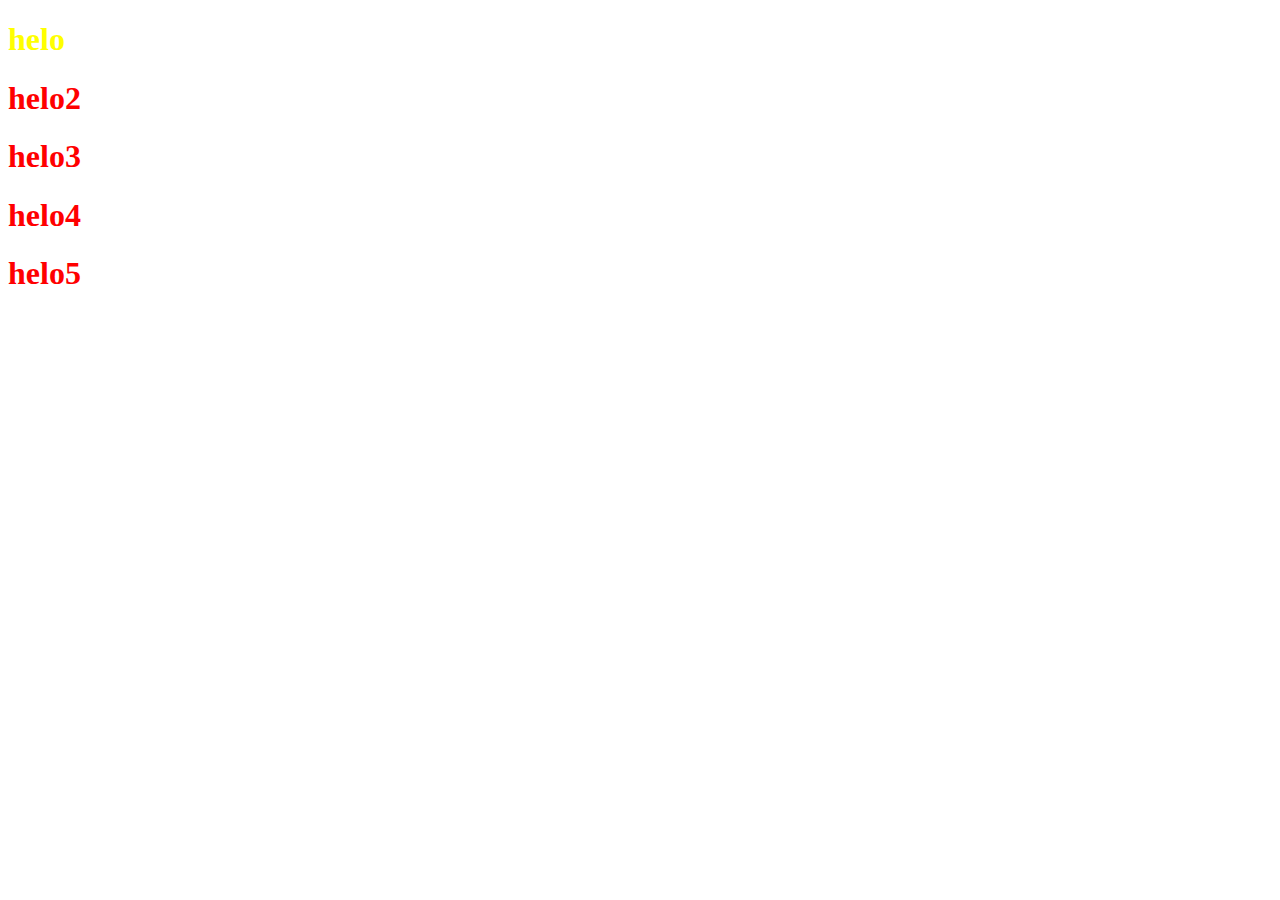
<file: day 12.html>
<!DOCTYPE html>
<html lang="en">
<head>
    <meta charset="UTF-8">
    <meta name="viewport" content="width=device-width, initial-scale=1.0">
    <title>Day 11</title>


    <link rel="stylesheet" href="./style.css">
</head>
<body>

    <div>
        <h1 id="birthday_boy">helo</h1>
        <h1>helo2</h1>
        <h1>helo3</h1>
        <h1>helo4</h1>
        <h1>helo5</h1>
    </div>

</body>
</html>
</file>
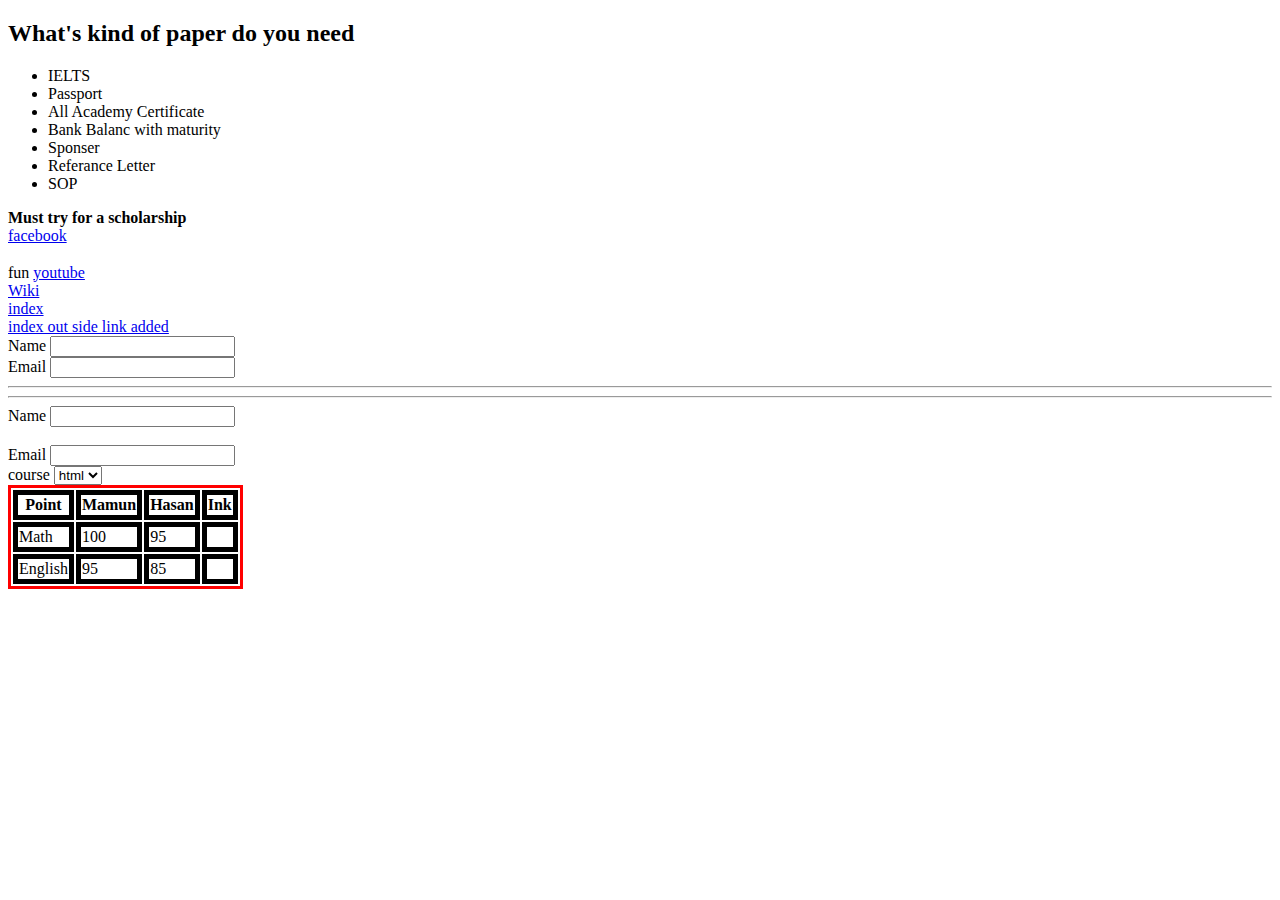
<file: list.html>
<!DOCTYPE html>
<html lang="en">
<head>
    <meta charset="UTF-8">
    <meta name="viewport" content="width=device-width, initial-scale=1.0">
    <link rel="stylesheet" href="https://cdnjs.cloudflare.com/ajax/libs/font-awesome/6.6.0/css/all.min.css" integrity="sha512-Kc323vGBEqzTmouAECnVceyQqyqdsSiqLQISBL29aUW4U/M7pSPA/gEUZQqv1cwx4OnYxTxve5UMg5GT6L4JJg==" crossorigin="anonymous" referrerpolicy="no-referrer" />
    <title>list</title>
</head>
<body>
<h2>
What's kind of paper do you need
</h2>
    <ul>
    <li>IELTS</li>
    <li>Passport</li>
    <li>All Academy Certificate</li>
    <li>Bank Balanc with maturity</li>
    <li>Sponser</li>
    <li>Referance Letter</li>
    <li>SOP</li>
    </ul>
    <b>Must try for a scholarship</b><br>
    <a href="https://www.facebook.com/" target="_blank">facebook</a>
    <h3></h3>
    fun
    <a href="https://www.youtube.com/">youtube</a>  <br>
    <a href="https://www.wikipedia.org/" target="_blank">Wiki</a><br>
    <a href="./class/index.html">index</a><br>
    <a href="http://127.0.0.1:5500/class/index.html" target="_blank">index out side link added</a> <br>
    <label for="full name">Name</label>
    <input type="text" id="full name">
    <br>
    <label for="email">Email</label>
    <input type="text" id="email">
    <hr><hr>

    <div>
    <label for="full name">Name</label>
    <input type="text" id="full name">
    </div>
    <br>
    <div>
    <label for="email">Email</label>
    <input type="text" id="email">
    </div>
    <div>
        <label for="course">course</label>
        <select name="fav-lang" id="select">
            <option value="html">html</option>
            <option value="value">css</option>
        </select>
    </div>
     <div>
        <table style="border: 3px solid red;">
            <tr>
                <th style="border: 5px solid;">Point</th>
                <th style="border: 5px solid;">Mamun</th>
                <th style="border: 5px solid;">Hasan</th>
                <th style="border: 5px solid;">Ink</th>
            </tr>
            <tr>
                <td style="border: 5px solid;">Math</td>
                <td style="border: 5px solid;">100</td>
                <td style="border: 5px solid;">95</td>
                <td style="border: 5px solid;"></td>
            </tr>
            <tr>
                <td style="border: 5px solid;">English</td>
                <td style="border: 5px solid;">95</td>
                <td style="border: 5px solid;">85</td>
                <td style="border: 5px solid;"><i class="fa fa-car fa-lg"></i></td>
            </tr>
        </table>
     </div>
</body>
</head>
</file>
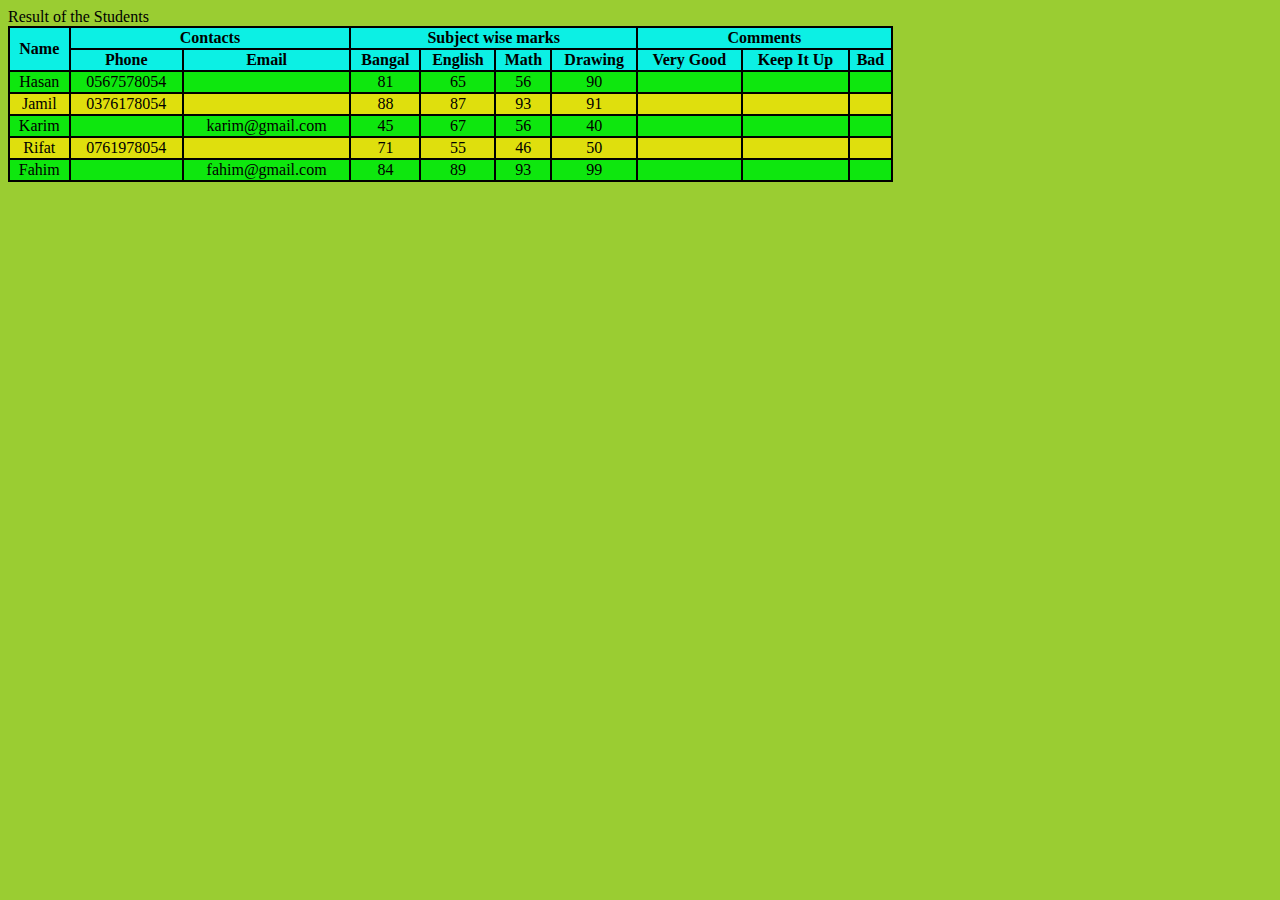
<file: newtable.html>
<!DOCTYPE html>
<html lang="en">
<head>
    <meta charset="UTF-8">
    <meta name="viewport" content="width=device-width, initial-scale=1.0">
    <link rel="stylesheet" href="https://cdnjs.cloudflare.com/ajax/libs/font-awesome/6.6.0/css/all.min.css" integrity="sha512-Kc323vGBEqzTmouAECnVceyQqyqdsSiqLQISBL29aUW4U/M7pSPA/gEUZQqv1cwx4OnYxTxve5UMg5GT6L4JJg==" crossorigin="anonymous" referrerpolicy="no-referrer" />
    <title>Table Design</title>
    <style>
        table,
        th,
        td{
            border: 2px solid;
            border-collapse: collapse;
        }
        table{
            width: 70%;
        }
        th{
            background-color: rgb(12, 240, 228);
        }
        #a{
            background-color: rgb(14, 231, 14);
        }
        #b{
            background-color:rgb(223, 223, 13);
        }

        /* Caption Alignment doesn't worked */

        caption,
        table,
        th,
        td{
            text-align: center;
        }
    </style>
</head>
<body style="background-color:yellowgreen;">

    <Caption>Result of the Students</Caption>
    <table>
        <tr>
            <th rowspan="2"><i class="fa-regular fa-user"></i> Name</th>
            <th colspan="2"><i class="fa-regular fa-address-book"></i> Contacts</th>
            <th colspan="4">Subject wise marks</th>
            <th colspan="3"><i class="fa-regular fa-comment"></i> Comments</th>
            </tr>
            <tr>
                <th><i class="fa-solid fa-phone"></i> Phone</th>
                <th><i class="fa-regular fa-envelope"></i> Email</th>
                <th>Bangal</th>
                <th>English</th>
                <th>Math</th>
                <th>Drawing</th>
                <th><i class="fa-regular fa-thumbs-up"></i> Very Good</th>
                <th><i class="fa-regular fa-hourglass-half"></i> Keep It Up</th>
                <th><i class="fa-regular fa-thumbs-down"></i> Bad</th>
            </tr>
            <tr id="a">
                <td>Hasan</td>
                <td>0567578054</td>
                <td></td>
                <td>81</td>
                <td>65</td>
                <td>56</td>
                <td>90</td>
                <td></td>
                <td><i class="fa-solid fa-check"></i></td>
                <td></td>
            </tr>
            <tr id="b">
                <td>Jamil</td>
                <td>0376178054</td>
                <td></td>
                <td>88</td>
                <td>87</td>
                <td>93</td>
                <td>91</td>
                <td><i class="fa-solid fa-check"></i></td>
                <td></td>
                <td></td>
            </tr>
            <tr id="a">
                <td>Karim</td>
                <td></td>
                <td>karim@gmail.com</td>
                <td>45</td>
                <td>67</td>
                <td>56</td>
                <td>40</td>
                <td></td>
                <td></td>
                <td><i class="fa-solid fa-check"></i></td>
            </tr>
            <tr id="b">
                <td>Rifat</td>
                <td>0761978054</td>
                <td></td>
                <td>71</td>
                <td>55</td>
                <td>46</td>
                <td>50</td>
                <td></td>
                <td></td>
                <td><i class="fa-solid fa-check"></i></td>
            </tr>
            <tr id="a">
                <td>Fahim</td>
                <td></td>
                <td>fahim@gmail.com</td>
                <td>84</td>
                <td>89</td>
                <td>93</td>
                <td>99</td>
                <td><i class="fa-solid fa-check"></i></td>
                <td></td>
                <td></td>
            </tr>
    </table>

</body>
</html>
</file>
<file: style.css>
h1{
    color: red
}

#birthday_boy{
    color: yellow;
}
</file>
